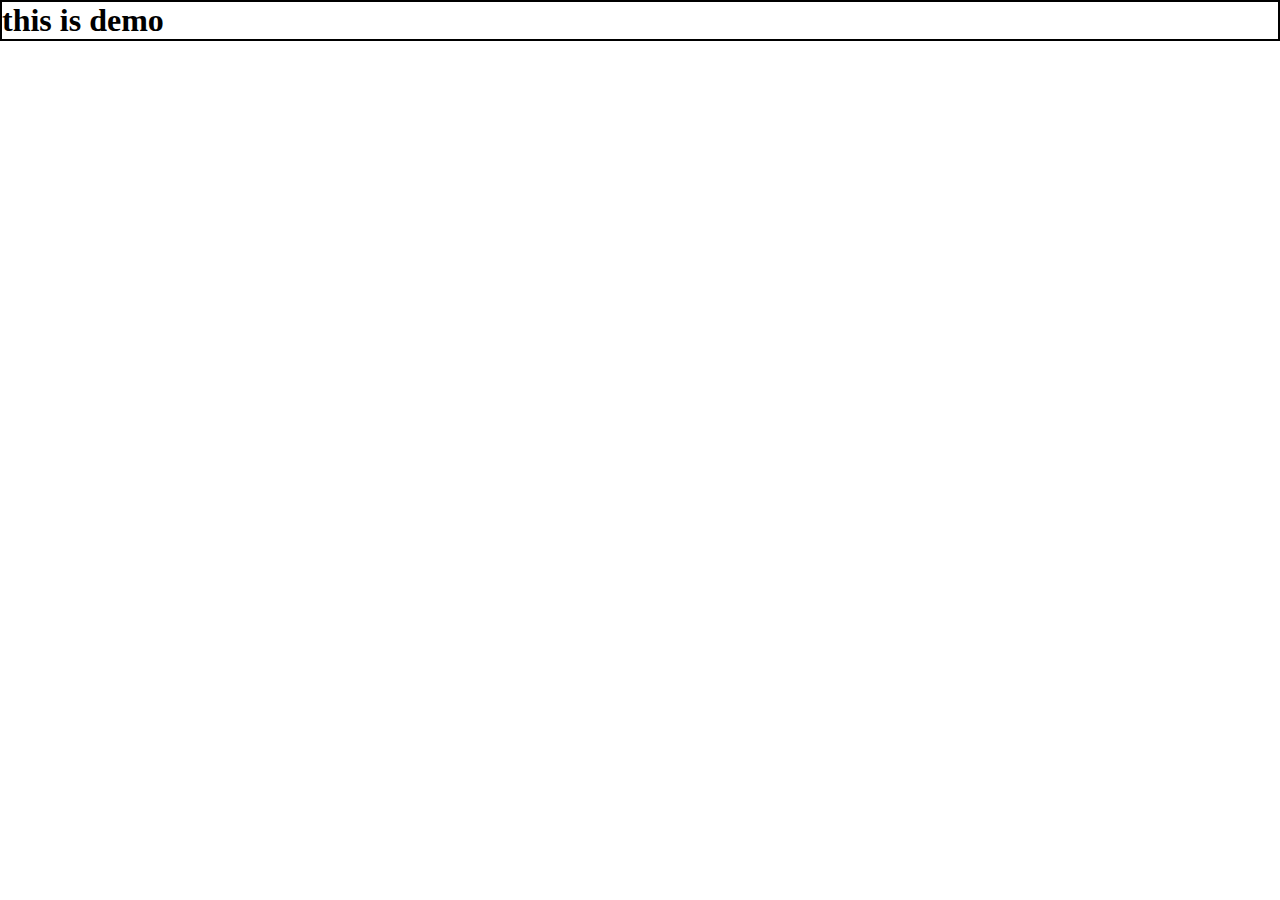
<file: index.html>
<!DOCTYPE html>
<html lang="en">
<head>
    <meta charset="UTF-8">
    <meta name="viewport" content="width=device-width, initial-scale=1.0">
    <title>Document</title>
    <link rel="stylesheet" href="indexStyles.css">
</head>
<body>
 <h1 class="box">this is demo</h1>
    
</body>
</html>
</file>
<file: indexStyles.css>
*{
    margin: 0;
    padding: 0;
    box-sizing: border-box;
}
.box{
    border: 2px solid black;
}
</file>
